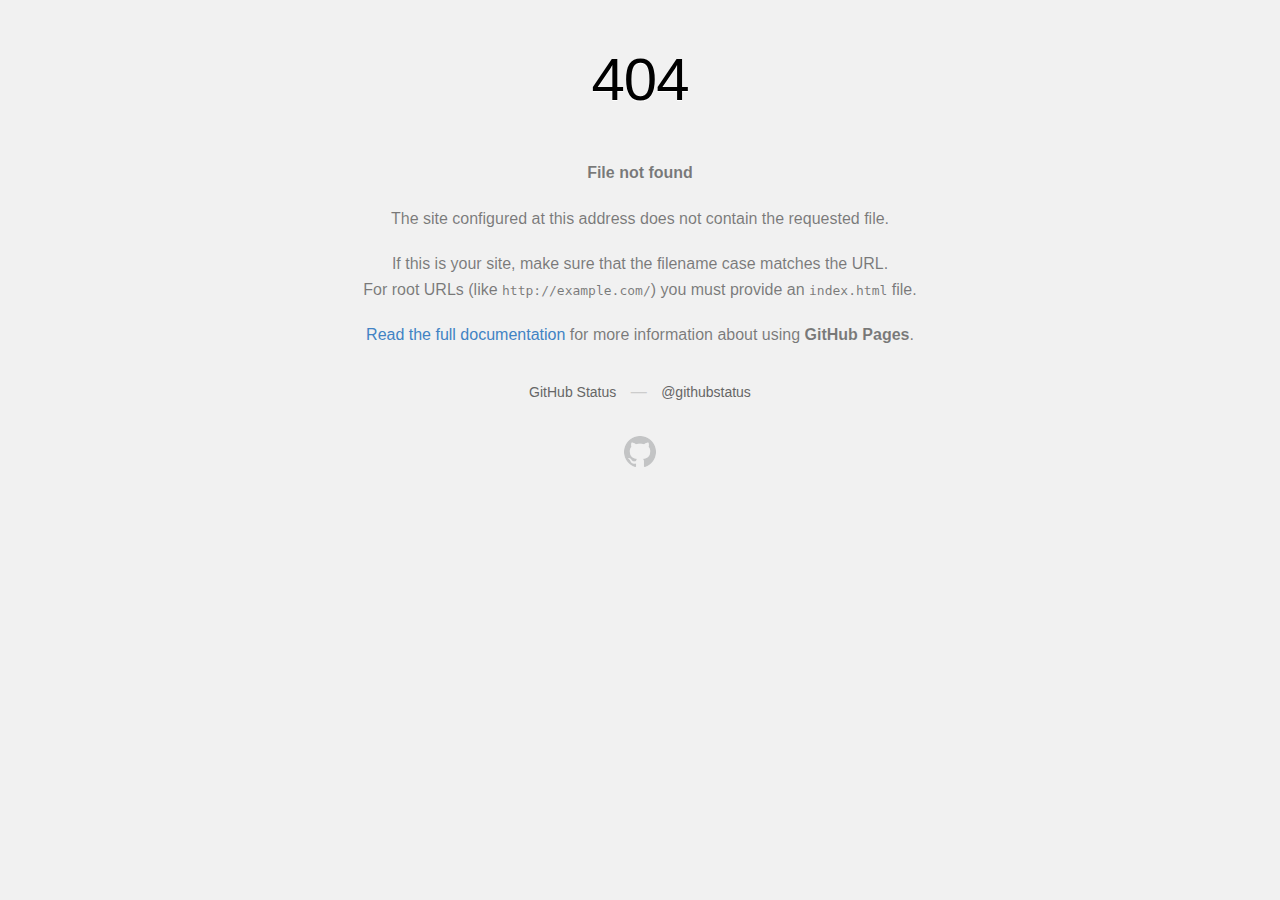
<file: static/fonts/glyphicons-halflings-regular-2.html>
<!DOCTYPE html>
<html>
  <head>
    <meta http-equiv="Content-type" content="text/html; charset=utf-8">
    <meta http-equiv="Content-Security-Policy" content="default-src 'none'; style-src 'unsafe-inline'; img-src data:; connect-src 'self'">
    <title>Page not found &middot; GitHub Pages</title>
    <style type="text/css" media="screen">
      body {
        background-color: #f1f1f1;
        margin: 0;
        font-family: "Helvetica Neue", Helvetica, Arial, sans-serif;
      }

      .container { margin: 50px auto 40px auto; width: 600px; text-align: center; }

      a { color: #4183c4; text-decoration: none; }
      a:hover { text-decoration: underline; }

      h1 { width: 800px; position:relative; left: -100px; letter-spacing: -1px; line-height: 60px; font-size: 60px; font-weight: 100; margin: 0px 0 50px 0; text-shadow: 0 1px 0 #fff; }
      p { color: rgba(0, 0, 0, 0.5); margin: 20px 0; line-height: 1.6; }

      ul { list-style: none; margin: 25px 0; padding: 0; }
      li { display: table-cell; font-weight: bold; width: 1%; }

      .logo { display: inline-block; margin-top: 35px; }
      .logo-img-2x { display: none; }
      @media
      only screen and (-webkit-min-device-pixel-ratio: 2),
      only screen and (   min--moz-device-pixel-ratio: 2),
      only screen and (     -o-min-device-pixel-ratio: 2/1),
      only screen and (        min-device-pixel-ratio: 2),
      only screen and (                min-resolution: 192dpi),
      only screen and (                min-resolution: 2dppx) {
        .logo-img-1x { display: none; }
        .logo-img-2x { display: inline-block; }
      }

      #suggestions {
        margin-top: 35px;
        color: #ccc;
      }
      #suggestions a {
        color: #666666;
        font-weight: 200;
        font-size: 14px;
        margin: 0 10px;
      }

    </style>
  </head>
  <body>

    <div class="container">

      <h1>404</h1>
      <p><strong>File not found</strong></p>

      <p>
        The site configured at this address does not
        contain the requested file.
      </p>

      <p>
        If this is your site, make sure that the filename case matches the URL.<br>
        For root URLs (like <code>http://example.com/</code>) you must provide an
        <code>index.html</code> file.
      </p>

      <p>
        <a href="https://help.github.com/pages/">Read the full documentation</a>
        for more information about using <strong>GitHub Pages</strong>.
      </p>

      <div id="suggestions">
        <a href="https://githubstatus.com">GitHub Status</a> &mdash;
        <a href="https://twitter.com/githubstatus">@githubstatus</a>
      </div>

      <a href="/" class="logo logo-img-1x">
        <img width="32" height="32" title="" alt="" src="[data-uri]">
      </a>

      <a href="/" class="logo logo-img-2x">
        <img width="32" height="32" title="" alt="" src="[data-uri]">
      </a>
    </div>
  </body>
</html>
</file>
